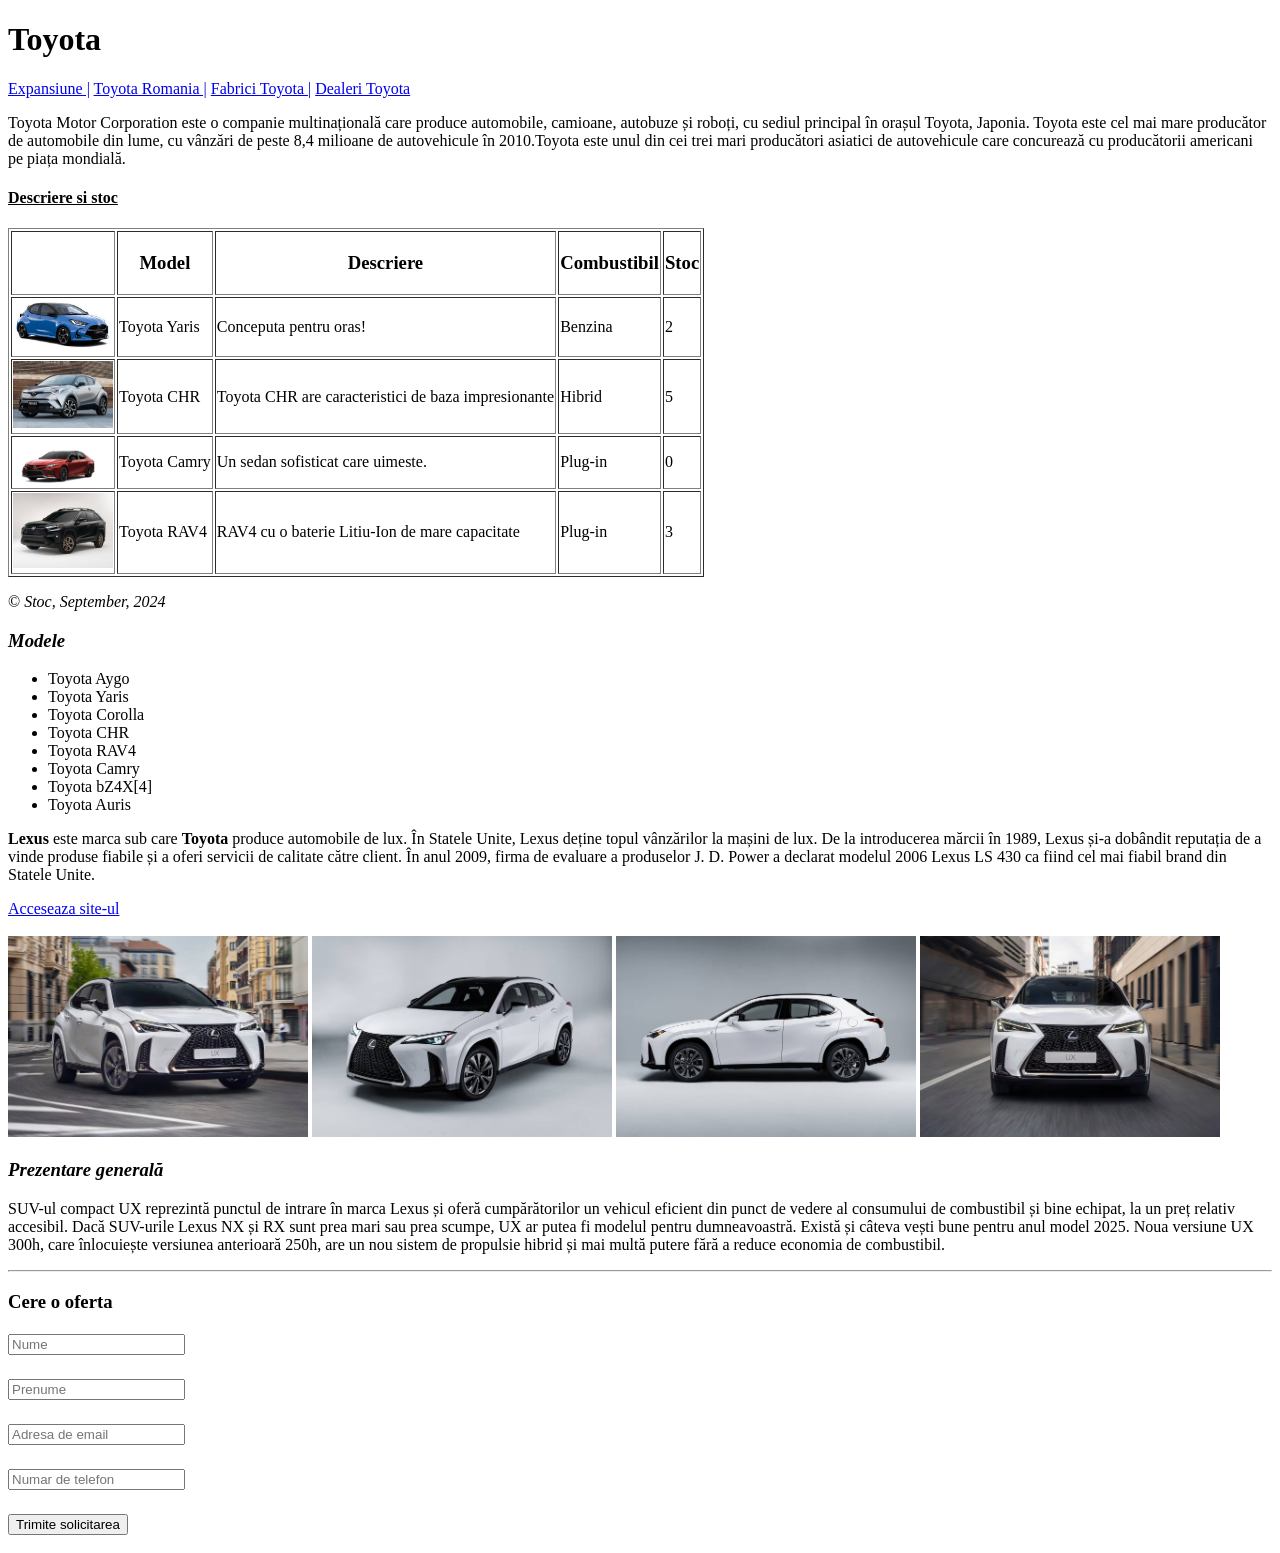
<file: html-1/index.html>
<!DOCTYPE html>
<html lang="en">
  <head>
    <meta charset="UTF-8" />
    <meta name="viewport" content="width=device-width, initial-scale=1.0" />
    <title>Toyota</title>
  </head>
  <body>
    <h1>Toyota</h1>
    <nav>
      <a href="https://www.toyota.ro/discover-toyota/this-is-toyota/toyota-in-the-world" target="_blank">Expansiune |</a>
      <a href="https://www.toyota.ro/" target="_blank">Toyota Romania |</a>
      <a href="https://www.toyota.ro/discover-toyota/toyota-in-europe/manufacturing" target="_blank">Fabrici Toyota |</a>
      <a href="https://www.informatiiauto.ro/toyota.html" target="_blank">Dealeri Toyota</a>
    </nav>
    <p> 
      Toyota Motor Corporation este o companie multinațională care produce automobile, 
      camioane, autobuze și roboți, cu sediul principal în orașul Toyota, Japonia. Toyota
       este cel mai mare producător de automobile din lume, cu vânzări de peste 8,4 
       milioane de autovehicule în 2010.Toyota este unul din cei trei mari producători 
       asiatici de autovehicule care concurează cu producătorii americani pe piața 
       mondială.</p>
    <h4><ins>Descriere si stoc</ins></h4>
    <table border>
      <thead>
        <th></th>
        <th><h3>Model</h3></th>
        <th><h3>Descriere</h3></th>
        <th><h3>Combustibil</h3></th>
        <th><h3>Stoc</h3></th>
      </thead>
      <tbody>
        <tr>
          <td> <img width="100px" hight="auto" src="./images/yaris.png" /></td>
          <td>Toyota Yaris</td>
          <td><p>Conceputa pentru oras!</p>
          </td>
          <td>Benzina</td>
          <td>2 </td>
        </tr>
        <tr>
          <td> <img width="100px" src="./images/chr.png" /></td>
          <td>Toyota CHR</td>
          <td><p>Toyota CHR are caracteristici de baza impresionante</p></td>
          <td>Hibrid</td>
          <td>5</td>
        </tr>
        <tr>
          <td> <img width="100px" src="./images/camry-2.png" /></td>
          <td>Toyota Camry</td>
          <td>Un sedan sofisticat care uimeste.</td>
          <td>Plug-in</td>
          <td>0</td>
        </tr>
        <tr>
          <td><img width="100px" src="./images/rav4-1.png" /></td>
          <td>Toyota RAV4</td>
          <td>RAV4 cu o baterie Litiu-Ion de mare capacitate</td>
          <td>Plug-in</td>
          <td>3</td>
        </tr>
      </tbody>
    </table>
    <p>&copy; <i>Stoc, September, 2024</i></p>
    <h3><i>Modele</i></h3>
    <ul>
      <li>Toyota Aygo</li>
      <li>Toyota Yaris</li>
      <li>Toyota Corolla</li>
      <li>Toyota CHR</li>
      <li>Toyota RAV4</li>
      <li>Toyota Camry</li>
      <li>Toyota bZ4X[4]</li>
      <li>Toyota Auris</li>
    </ul>

    <p><b>Lexus</b> este marca sub care <b>Toyota</b> produce automobile de lux. În Statele Unite, 
        Lexus deține topul vânzărilor la mașini de lux. De la introducerea mărcii 
        în 1989, Lexus și-a dobândit reputația de a vinde produse fiabile și a oferi 
        servicii de calitate către client. În anul 2009, firma de evaluare a 
        produselor J. D. Power a declarat modelul 2006 Lexus LS 430 ca fiind cel mai 
        fiabil brand din Statele Unite.</p>
      <a href="https://www.lexus.ro/" target="_blank">Acceseaza site-ul</a>
    <br>
    <br>
    <div style="display: inline-block;">
    <img width="300px" hight="auto" src="./images/lexus1.png" />
    <img width="300px" hight="auto" src="./images/lexus5.png" />
    <img width="300px" hight="auto" src="./images/lexus7.png" />
    <img width="300px" hight="auto" src="./images/lexus8.png" />
    </div>
    <h3><i>Prezentare generală</i></h3>
        <p>SUV-ul compact UX reprezintă punctul de intrare în marca Lexus și oferă 
      cumpărătorilor un vehicul eficient din punct de vedere al consumului de 
      combustibil și bine echipat, la un preț relativ accesibil. Dacă SUV-urile Lexus
       NX și RX sunt prea mari sau prea scumpe, UX ar putea fi modelul pentru dumneavoastră. Există și câteva vești bune pentru anul model 2025. Noua versiune UX 300h, care înlocuiește versiunea anterioară 250h, are un nou sistem
        de propulsie hibrid și mai multă putere fără a reduce economia de combustibil.
    </p>
    <hr>
    <h3>Cere o oferta<h3>
    <form action="https://google.com" method="post">
        <input placeholder="Nume" type="text" name="firstName" />
        <br />
        <br>
        <input placeholder="Prenume" type="text" name="lastName" />
        <br />
        <br>
        <input
        placeholder="Adresa de email"
        type="email"
        name="email"
        id="email"
        />
        <br>
        <br>
        <input type="number" placeholder="Numar de telefon" />
        <br>
        <br>
         <button>Trimite solicitarea</button>
        </form>
  </body>
</html>
</file>
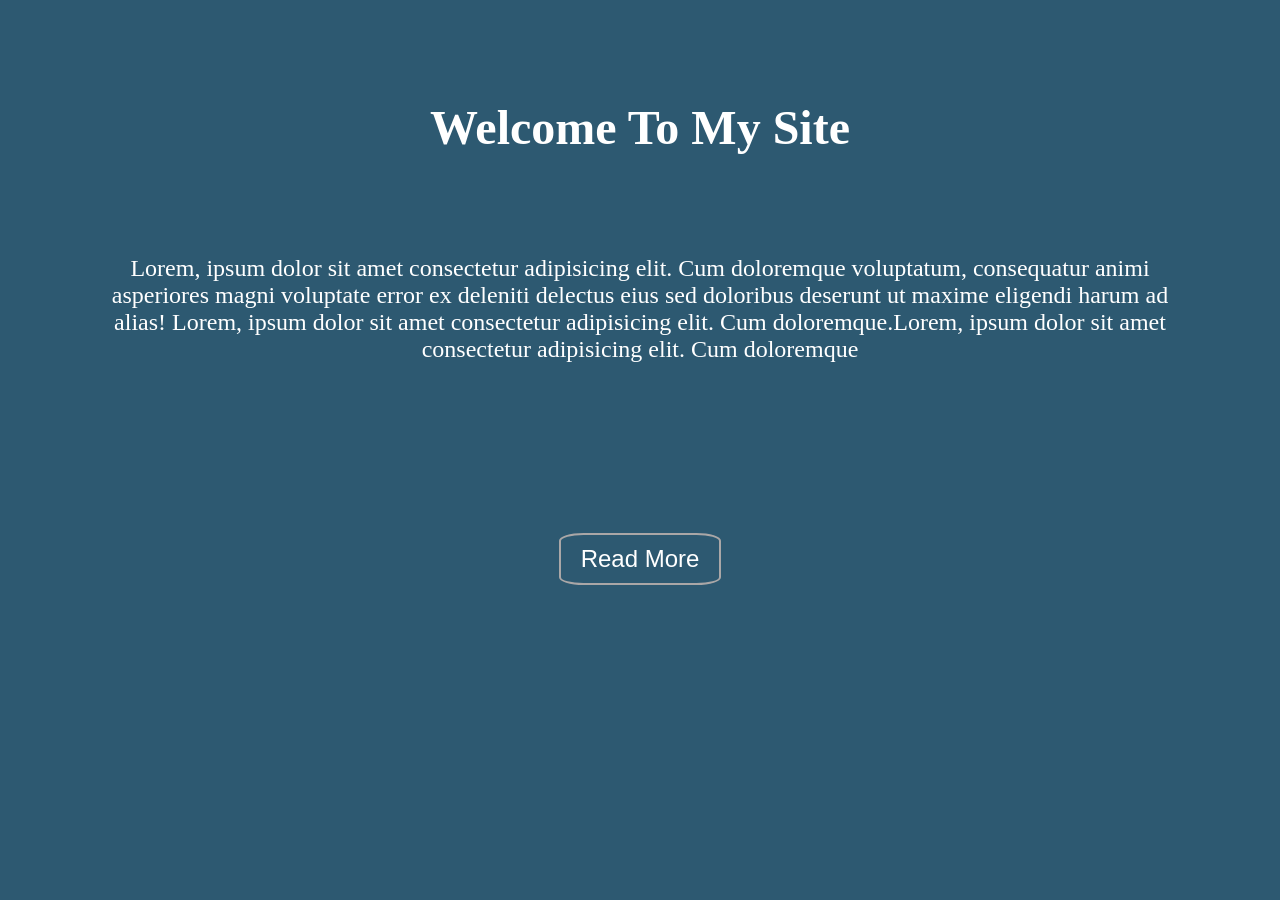
<file: animations/second-animation.html>
<!DOCTYPE html>
<html lang="en">
  <head>
    <meta charset="UTF-8" />
    <meta name="viewport" content="width=device-width, initial-scale=1.0" />
    <link rel="stylesheet" href="second-animation.css" />
    <title>Animation 2</title>
  </head>
  <body>
    <h1>Welcome To My Site</h1>
    <p>
      Lorem, ipsum dolor sit amet consectetur adipisicing elit. Cum doloremque
      voluptatum, consequatur animi asperiores magni voluptate error ex deleniti
      delectus eius sed doloribus deserunt ut maxime eligendi harum ad alias!
      Lorem, ipsum dolor sit amet consectetur adipisicing elit. Cum
      doloremque.Lorem, ipsum dolor sit amet consectetur adipisicing elit. Cum
      doloremque
    </p>
    <div class="more-information">
      <button>Read More</button>
    </div>
  </body>
</html>
</file>
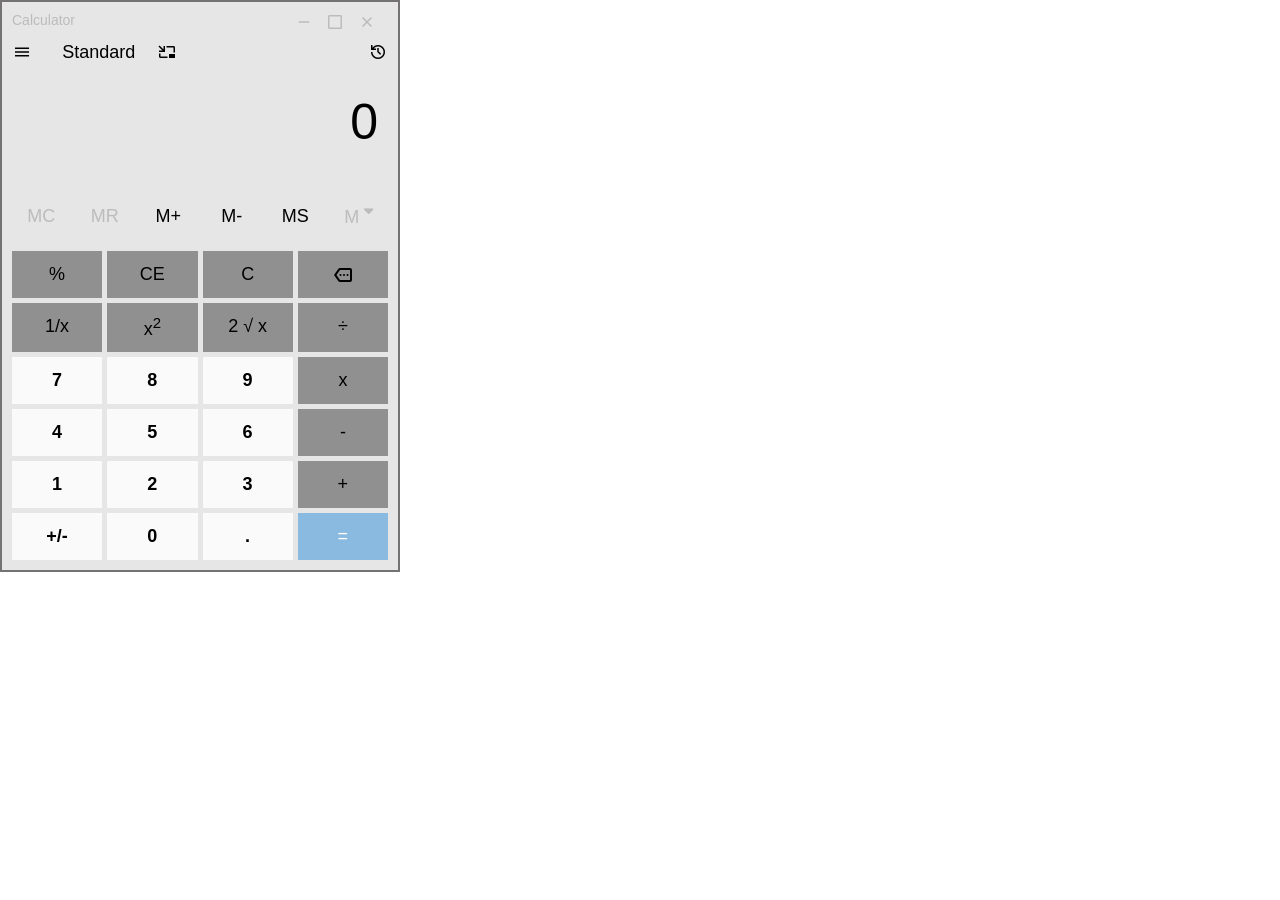
<file: css-grid/grid-1.html>
<!DOCTYPE html>
<html lang="en">
  <head>
    <meta charset="UTF-8" />
    <meta name="viewport" content="width=device-width, initial-scale=1.0" />
    <title>Calculator</title>
    <link
      href="https://cdnjs.cloudflare.com/ajax/libs/font-awesome/6.6.0/css/all.min.css"
      rel="stylesheet"
    />
    <link
      href="https://fonts.googleapis.com/css2?family=Material+Symbols+Outlined"
      rel="stylesheet"
    />
    <link rel="stylesheet" href="grid-1.css" />
  </head>
  <body>
    <div class="container">
      <div class="first-bar">
        <div>
          <p>Calculator</p>
        </div>

        <div class="top-buttons">
          <span class="material-symbols-outlined icon"> remove </span>
          <span class="material-symbols-outlined icon"
            >check_box_outline_blank
          </span>
          <span class="material-symbols-outlined icon"> close </span>
        </div>
      </div>
      <div class="second-bar">
        <span class="material-symbols-outlined icon-1"> menu </span>
        <p>Standard</p>

        <span class="material-symbols-outlined icon-1"> pip </span>
        <div class="icon-2">
          <span class="material-symbols-outlined icon-1"> history </span>
        </div>
      </div>
      <div class="zero">
        <p>0</p>
      </div>
      <div class="third-bar">
        <p class="change">MC</p>
        <p class="change">MR</p>
        <p>M+</p>
        <p>M-</p>
        <p>MS</p>
        <p class="change">
          M <sup><i class="fa-sharp fa-solid fa-caret-down"></i></sup>
        </p>
      </div>
      <div class="number highlight">
        <p>%</p>
        <p>CE</p>
        <p>C</p>
        <p>
          <span class="material-symbols-outlined vertical">more</span>
        </p>
        <p>1/x</p>
        <p>x<sup>2</sup></p>
        <p>2 &radic; x</p>
        <p>&divide;</p>
        <p class="color-special">7</p>
        <p class="color-special">8</p>
        <p class="color-special">9</p>
        <p>x</p>
        <p class="color-special">4</p>
        <p class="color-special">5</p>
        <p class="color-special">6</p>
        <p>-</p>
        <p class="color-special">1</p>
        <p class="color-special">2</p>
        <p class="color-special">3</p>
        <p>+</p>
        <p class="color-special">+/-</p>
        <p class="color-special">0</p>
        <p class="color-special">.</p>
        <p class="color">=</p>
      </div>
    </div>
  </body>
</html>
</file>
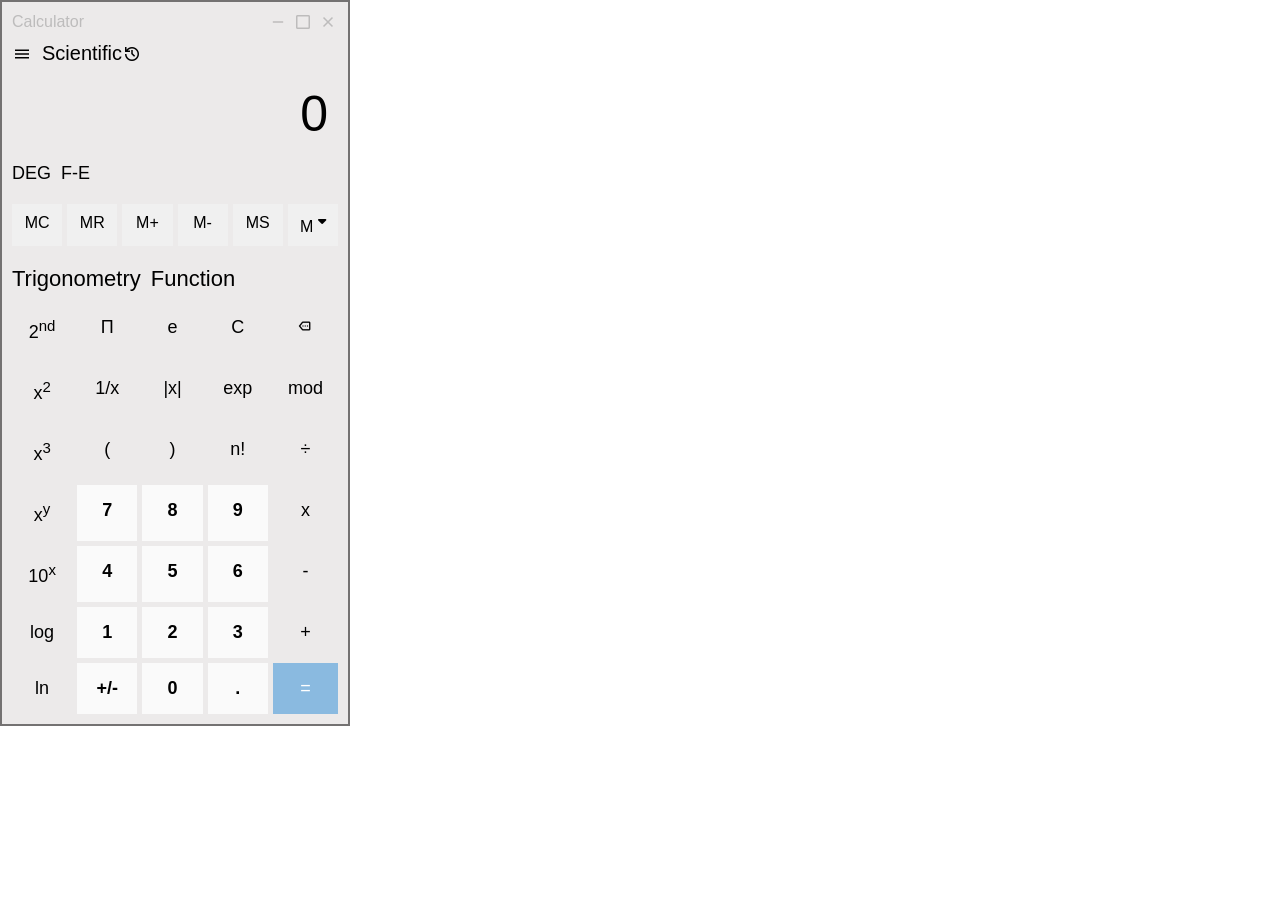
<file: css-grid/grid-4.html>
<!DOCTYPE html>
<html lang="en">
  <head>
    <meta charset="UTF-8" />
    <meta name="viewport" content="width=device-width, initial-scale=1.0" />
    <title>Calculator</title>
    <link
      href="https://fonts.googleapis.com/css2?family=Material+Symbols+Outlined"
      rel="stylesheet"
    />
    <link
      href="https://cdnjs.cloudflare.com/ajax/libs/font-awesome/6.6.0/css/all.min.css"
      rel="stylesheet"
    />
    <link rel="stylesheet" href="grid-4.css" />
  </head>
  <body>
    <div class="container">
      <div class="organizing">
        <div class="first-bar">
          <div>
            <p>Calculator</p>
          </div>
          <div class="top-buttons">
            <span class="material-symbols-outlined icon"> remove </span>
            <span class="material-symbols-outlined icon">
              check_box_outline_blank
            </span>
            <span class="material-symbols-outlined icon"> close </span>
          </div>
        </div>
        <div class="second-bar">
          <span class="material-symbols-outlined icon-1"> menu </span>
          <p>Scientific</p>

          <div class="icon-2">
            <span class="material-symbols-outlined icon-1"> history </span>
          </div>
        </div>
        <div class="zero">
          <p>0</p>
        </div>
        <div class="second-bar-2">
          <p>DEG</p>
          <p>F-E</p>
        </div>
        <div class="third-bar">
          <p class="change">MC</p>
          <p class="change">MR</p>
          <p>M+</p>
          <p>M-</p>
          <p>MS</p>
          <p class="change">
            M <sup><i class="fa-sharp fa-solid fa-caret-down"></i></sup>
          </p>
        </div>
        <div class="third-bar-2">
          <p>Trigonometry</p>
          <p>Function</p>
        </div>
      </div>
      <div class="number">
        <p>2<sup>nd</sup></p>
        <p>&Pi;</p>
        <p>e</p>
        <p>C</p>
        <span class="material-symbols-outlined"> more </span>
        <p>x<sup>2</sup></p>
        <p>1/x</p>
        <p>|x|</p>
        <p>exp</p>
        <p>mod</p>
        <p>x<sup>3</sup></p>
        <p>&#40;</p>
        <p>&#41;</p>
        <p>n!</p>
        <p>&divide;</p>
        <p>x<sup>y</sup></p>
        <p class="color-special">7</p>
        <p class="color-special">8</p>
        <p class="color-special">9</p>
        <p>x</p>
        <p>10<sup>x</sup></p>
        <p class="color-special">4</p>
        <p class="color-special">5</p>
        <p class="color-special">6</p>
        <p>-</p>
        <p>log</p>
        <p class="color-special">1</p>
        <p class="color-special">2</p>
        <p class="color-special">3</p>
        <p>+</p>
        <p>ln</p>
        <p class="color-special">+/-</p>
        <p class="color-special">0</p>
        <p class="color-special">.</p>
        <p class="color">=</p>
      </div>
    </div>
  </body>
</html>
</file>
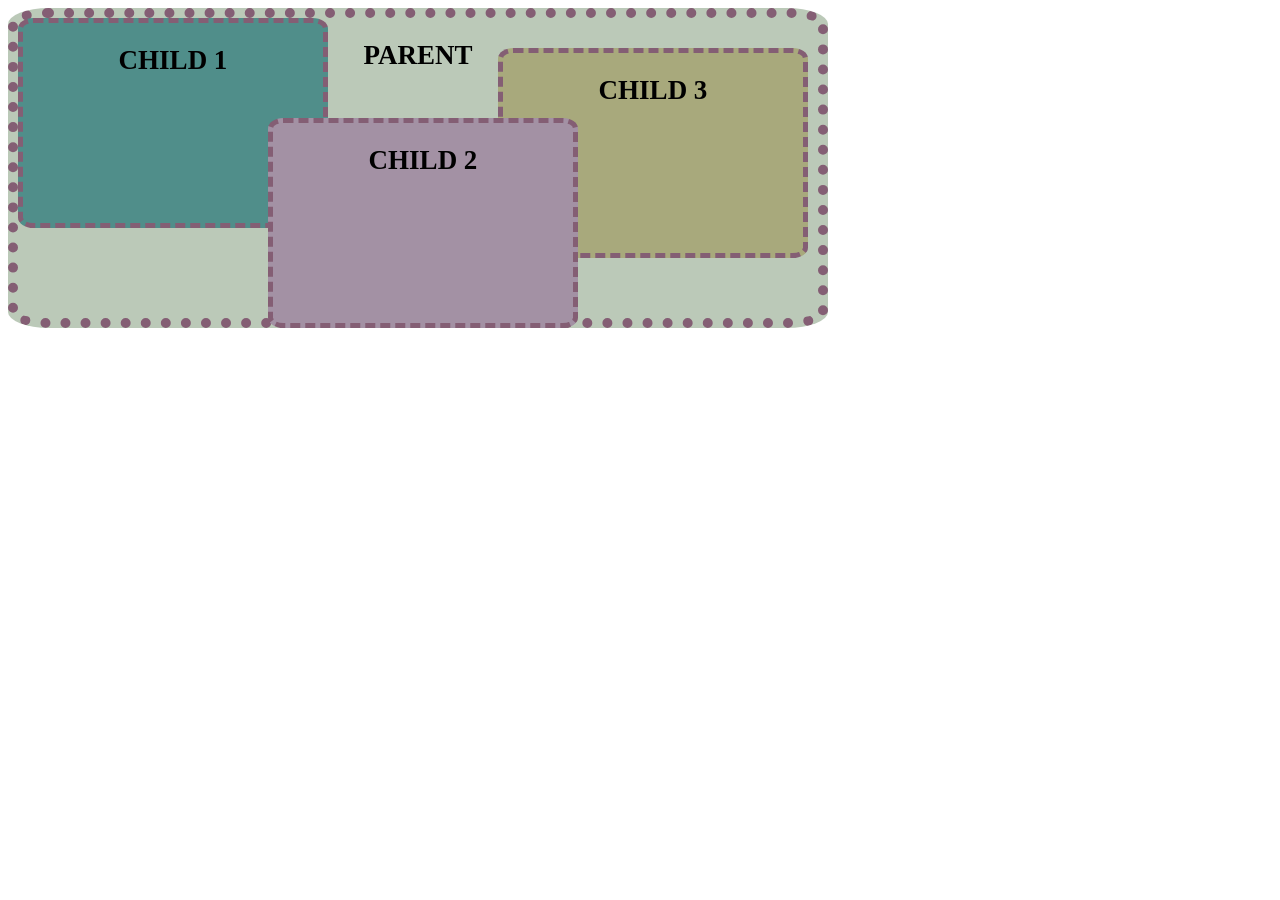
<file: css-positioning/position.html>
<!DOCTYPE html>
<html lang="en">
  <head>
    <meta charset="UTF-8" />
    <meta name="viewport" content="width=device-width, initial-scale=1.0" />
    <title>Position</title>
    <link rel="stylesheet" href="position.css" />
  </head>
  <body>
    <div class="parent">
      <h2>PARENT</h2>
      <div class="child child1">
        <h2>CHILD 1</h2>
      </div>
      <div class="child child2">
        <h2>CHILD 2</h2>
      </div>
      <div class="child child3">
        <h2>CHILD 3</h2>
      </div>
    </div>
  </body>
</html>
</file>
<file: animations/second-animation.css>
body {
  background-color: #2d5971;
  height: 100%;
  margin: 0;
}

h1 {
  color: #fff;
  font-size: 3em;
  text-align: center;
  margin: 100px;
  -webkit-animation: slideDown 1s ease-in-out infinite;
  animation: slideDown 1s ease-in-out infinite;
  animation-delay: 0s;
}

p {
  color: #fff;
  font-size: 1.5em;
  text-align: center;
  margin: 100px;
  -webkit-animation: slideInLeft 1s ease-in-out infinite;
  animation: slideInLeft 1s ease-in-out infinite;
  animation-delay: 1s;
}

.more-information {
  display: flex;
  justify-content: center;
  align-items: center;
  height: 100%;
  -webkit-animation: scaleUp 1s ease-in infinite;
  animation: scaleUp 1s ease-in infinite;
  animation-delay: 2s;
}
button {
  background-color: #2d597102;
  color: #fff;
  font-size: 1.5em;
  border: #aaa7a7 2px solid;
  border-radius: 15%;
  padding: 10px 20px;
  margin-top: 70px;
  cursor: pointer;
}

@-webkit-keyframes slideDown {
  0% {
    -webkit-transform: translateY(-100px);
    transform: translateY(-100px);
    opacity: 0;
  }
  100% {
    -webkit-transform: translateY(0);
    transform: translateY(0);
    opacity: 1;
  }
}

@-webkit-keyframes slideInLeft {
  0% {
    -webkit-transform: translateX(-100px);
    transform: translateX(-100px);
    opacity: 0;
  }
  100% {
    -webkit-transform: translateX(0);
    transform: translateX(0);
    opacity: 1;
  }
}

@-webkit-keyframes scaleUp {
  0% {
    -webkit-transform: scale(0);
    transform: scale(0);
    opacity: 0;
  }
  100% {
    -webkit-transform: scale(1);
    transform: scale(1);
    opacity: 1;
  }
}
</file>
<file: css-grid/grid-1.css>
* {
  box-sizing: border-box;
  padding: 0;
  margin: 0;
}

body {
  font-family: sans-serif;
  font-size: 18px;
}

.container {
  width: 400px;
  border: 2px solid #747272;
  gap: 5px;
  padding: 10px;
  background-color: #e6e6e6;
}

.top-buttons {
  display: grid;
  grid-template-columns: 1fr 1fr 1fr;
}

.first-bar {
  display: grid;
  grid-template-columns: 3fr 1fr;
}

.first-bar p {
  font-size: 14px;
  color: #bdbcbc;
}

.icon {
  color: #bdbcbc;
  font-size: 20px;
  cursor: pointer;
}

.second-bar {
  display: grid;
  grid-template-columns: 1fr 2fr 1fr 4fr;
  gap: 5px;
  margin-top: 10px;
}

.second-bar p {
  margin: 0;
}

.icon-1 {
  font-size: 20px;
  cursor: pointer;
}

.zero {
  font-size: 50px;
  text-align: end;
  padding-right: 10px;
}

.zero p {
  padding: 30px 0;
}

.third-bar {
  display: grid;
  grid-template-columns: repeat(6, 1fr);
  text-align: center;
  align-items: center;
  margin: 10px 0;
  gap: 5px;
}

.third-bar p:hover {
  background-color: #bdbcbc;
}

.number p,
.third-bar p {
  line-height: 2.6;
  cursor: pointer;
}

.change {
  color: #bdbcbc;
}

.number {
  display: grid;
  text-align: center;
  grid-template-columns: repeat(4, 1fr);
  gap: 5px;
}

.number.highlight p {
  background-color: #909090;
}

.number p.color-special {
  background-color: #fafafa;
  font-weight: 700;
}

.number p.color {
  background-color: #8abae0;
  color: white;
}

.number p:hover {
  background-color: #e0e0e0;
}

.vertical {
  vertical-align: middle;
}

.icon-2 {
  display: grid;
  justify-content: end;
}
</file>
<file: css-grid/grid-4.css>
* {
  margin: 0;
  padding: 0;
  box-sizing: border-box;
}

body {
  font-family: Arial, sans-serif;
}

.container {
  width: 350px;
  border: 2px solid #747272;
  font-size: 22px;
  padding: 10px;
  background-color: #eceaea;
}

.top-buttons {
  display: flex;
  justify-content: flex-end;
  align-items: center;
  gap: 5px;
}

.first-bar {
  display: flex;
  justify-content: space-between;
  align-items: center;
}

.first-bar p {
  color: #bdbcbc;
  font-size: 16px;
}

.icon {
  color: #bdbcbc;
  font-size: 20px;
  cursor: pointer;
}

.second-bar {
  display: flex;
  align-items: center;
  padding: 10px 0;
}

.second-bar p {
  font-size: 20px;
  margin-left: 10px;
}

.icon-1 {
  font-size: 20px;
  cursor: pointer;
}

.zero {
  font-size: 50px;
  text-align: right;
  padding: 10px;
}

.second-bar-2 {
  display: flex;
  gap: 10px;
  padding: 10px 0;
}

.second-bar-2 p {
  font-size: 18px;
}

.third-bar {
  display: grid;
  grid-template-columns: repeat(6, 1fr);
  gap: 5px;
  padding: 10px 0;
}

.third-bar p {
  font-size: 16px;
  text-align: center;
  padding: 10px;
  cursor: pointer;
  background-color: #f0f0f0;
}

.third-bar-2 {
  display: flex;
  gap: 10px;
  padding: 10px 0;
}

.number {
  display: grid;
  grid-template-columns: repeat(5, 1fr);
  gap: 5px;
}

.number p,
.number span {
  font-size: 18px;
  text-align: center;
  padding: 15px;
  cursor: pointer;
}

.number p:hover,
.number span:hover {
  background-color: #e0e0e0;
}

.number p.color-special {
  font-weight: 700;
}

.number p.color {
  background-color: #8abae0;
  color: white;
}

.icon-2 {
  display: grid;
  justify-content: end;
}

.change {
  cursor: pointer;
}

.color-special {
  background-color: #fafafa;
}
</file>
<file: css-positioning/position.css>
body {
  color: #000000;
  font-size: 18px;
}

.parent {
  position: relative;
  height: 300px;
  width: 800px;
  background-color: #bbc9b8;
  border: 10px dotted #845e74;
  border-radius: 5%;
  text-align: center;
}

.child {
  height: 200px;
  width: 300px;
  border-radius: 5%;
  border: 5px dashed #845e74;
  text-align: center;
}
.child1 {
  position: absolute;
  top: 0;
  left: 0;
  background-color: #508e8a;
}

.child2 {
  position: absolute;
  z-index: 3;
  bottom: -10px;
  background-color: #a391a4;
  left: 250px;
}
.child3 {
  background-color: #a8a97c;
  position: absolute;
  top: 30px;
  right: 10px;
}
</file>
